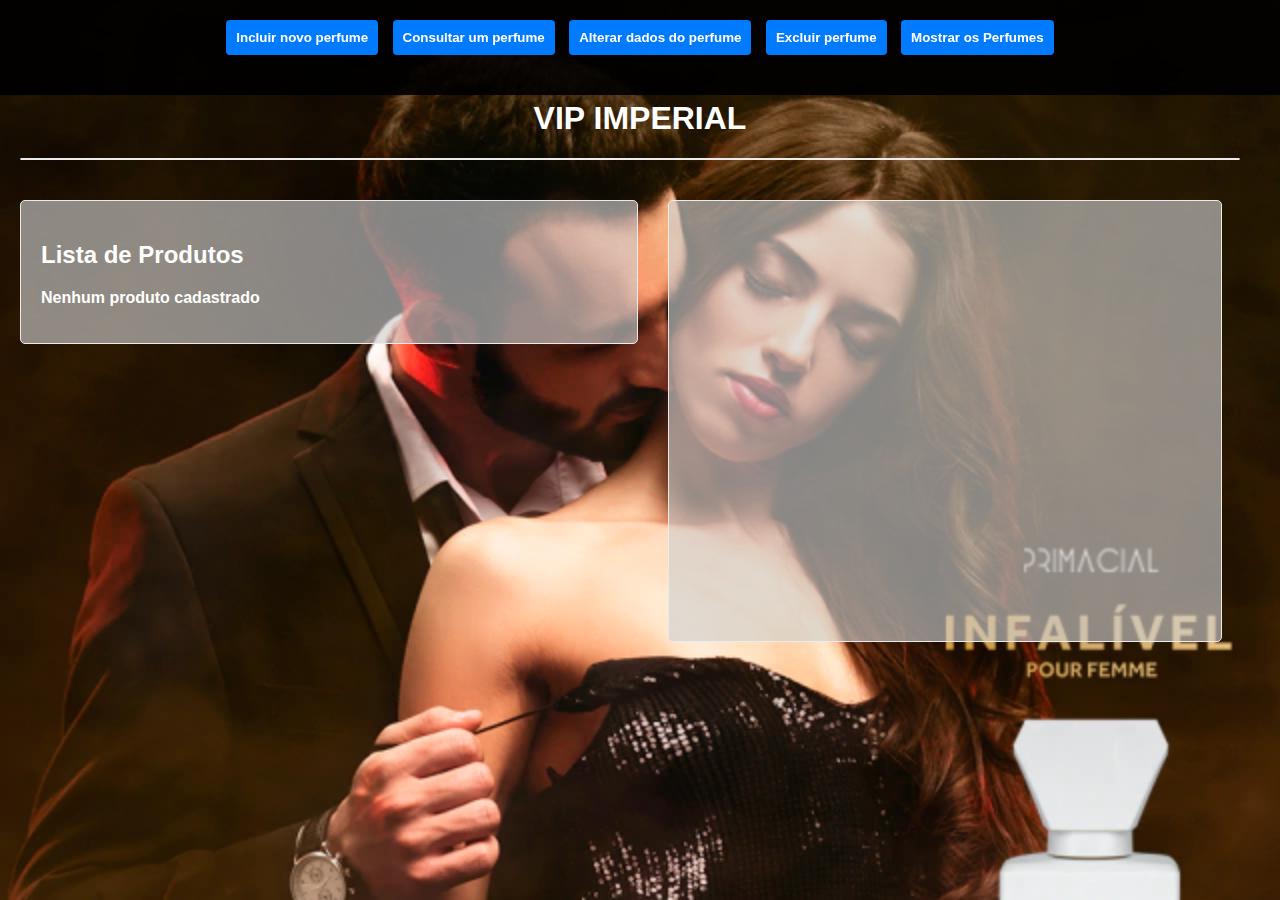
<file: index.html>
<!DOCTYPE html>
<html lang="pt-BR">
    <head>
        <meta charset="UTF-8" />
        <meta name="viewport" content="width=device-width, initial-scale=1.0" />
        <title>Sistema de Cadastro de Produtos de Perfumaria</title>
        <link rel="stylesheet" href="styles.css" />
    </head>
    <body>
        <div id="back">
            <div class="container">
                <div class="menu">
                    <button onclick="showForm('create')">
                        Incluir novo perfume
                    </button>
                    <button onclick="showForm('read')">Consultar um perfume</button>
                    <button onclick="showForm('update')">
                        Alterar dados do perfume
                    </button>
                    <button onclick="showForm('delete')">
                        Excluir perfume
                    </button>
                    <button onclick="listProducts()">
                        Mostrar os Perfumes
                    </button>
                </div>
            </div>
        </div>
        <h1>VIP IMPERIAL</h1> 
        <div id="form-container"></div>
        <div id="product-list"></div>
        <div id="product-details"></div>

        <script src="scripts.js"></script>
    </body>
</html>
</file>
<file: styles.css>
body {
    font-family: Arial, sans-serif;
    margin: 100px 0;
    padding: 0;
    background-image: url(./Imagens/Capa-fundo.webp);
    background-repeat: no-repeat;
    background-size: cover ;
    background-attachment: fixed;
}
#coll{
    background-color: red;
}
.container {
    background-color: #000000e5;
    position: fixed;
    top: 0;
    width: 100%;
    margin: auto;
    overflow: hidden;
}

h1 {
    text-align: center;
    color: #ffffff;
    margin-top: 6%;
}

.menu {
    text-align: center;
    margin-bottom: 20px;
}

.menu button {
    border-radius: 4px;
    margin: 20px 5px;
    padding: 10px 10px;
    background-color: #007bff;
    color: white;
    border: none;
    cursor: pointer;
    font-weight: bold;
}

.menu button:hover {
    background-color: #ffffff;
    color: #007bff;
    font-weight: bold;
}

#form-container{
    font-weight: bold;
    color: #ffffff;
    margin: 20px 20px;
    padding: 0 20px;
    background-color: rgba(207, 207, 207, 0.37);
    border: 1px solid #ebebeb;
    border-radius: 5px;
    width: 92%;
}
#product-list {
    font-weight: bold;
    color: #ffffff;
    float: left;
    margin: 20px 20px;
    padding: 20px;
    background-color: rgba(207, 207, 207, 0.63);
    border: 1px solid #ebebeb;
    border-radius: 5px;
    width: 45%;
}

#form-container form {
    display: flex;
    flex-direction: column;
}

#form-container form input,
#form-container form button,
#form-container form textarea {
    margin: 5px 0;
    padding: 5px;
}

#form-container form button {
    background-color: #28a745;
    color: white;
    border: none;
    cursor: pointer;
}

#form-container form button:hover {
    background-color: #218838;
}

#product-details{
    color: white;
    float: left;
    height: 400px;
    width: 40%;
    margin: 20px 10px;
    padding: 20px;background-color: rgba(207, 207, 207, 0.63);
    border: 1px solid #ebebeb;
    border-radius: 5px;
}
</file>
